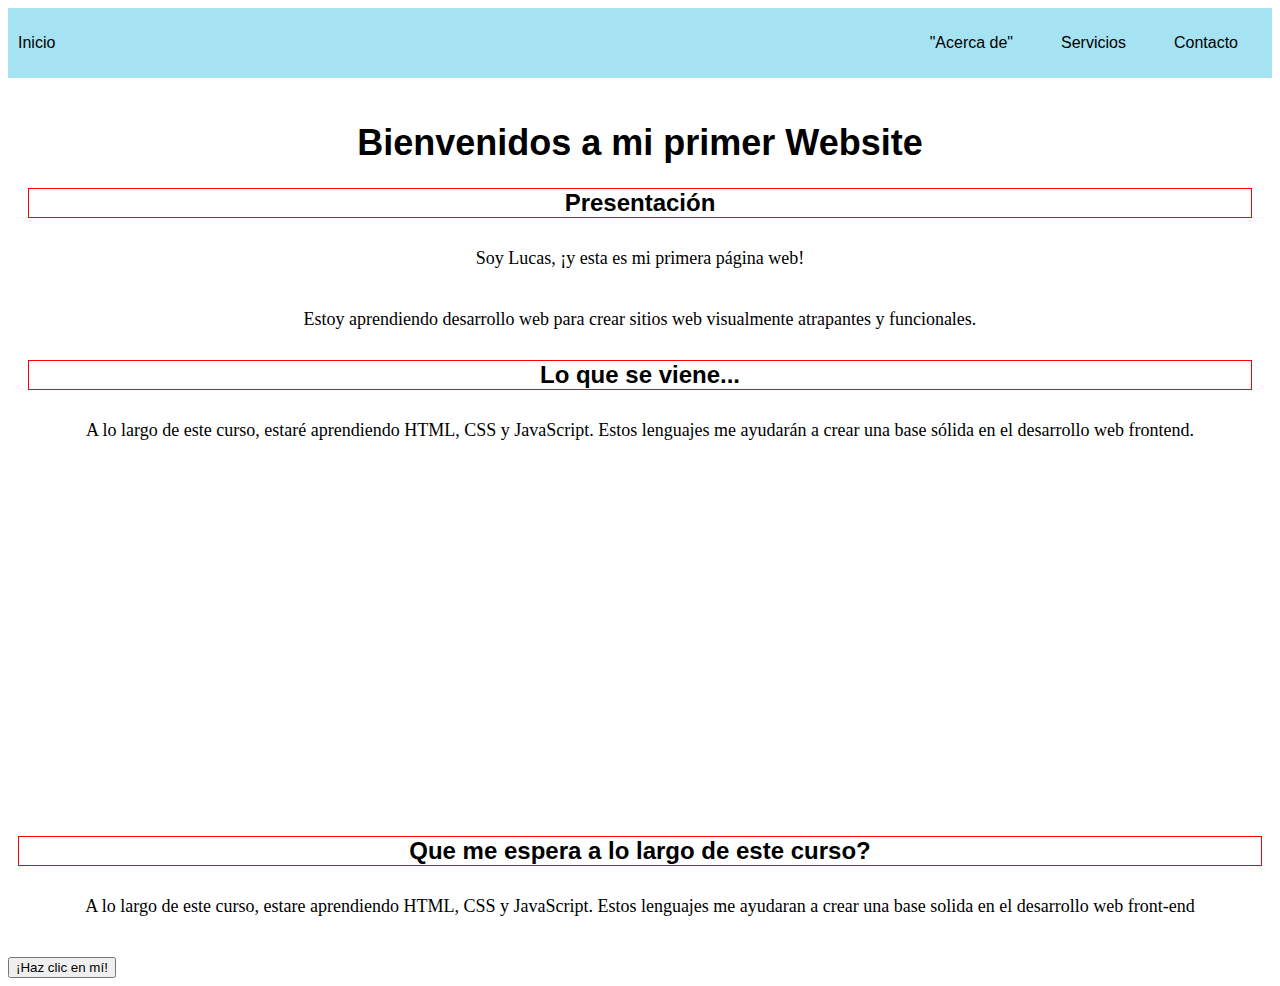
<file: index.html>
<!DOCTYPE html>
<html>
    <head>
        <title>Mi Primer Webside</title>
        <link rel="stylesheet" href="estilos.css">
    </head>
    <body>

        <header>
         <div class="container-nav">
            <nav class="navbar" role="navigation">
            <a href="index.html" class="brand">Inicio</a>
            <ul class="nav-links">
            <li><a href="about.html">"Acerca de"</a></li>  
            <li><a href="services.html">Servicios</a></li>
            <li><a href="contact.html">Contacto</a></li>
            </ul>
            </nav>
            <button class="button-menu-toggle">Menu</button>
         </div>
        </header>
        <main> 
          <div class="container">
            <h1>Bienvenidos a mi primer Website</h1>
            <section>
            <h2>Presentación</h2>
            <p>Soy Lucas, ¡y esta es mi primera página web!</p>
            <p>Estoy aprendiendo desarrollo web para crear sitios web visualmente
            atrapantes y funcionales.</p>
            </section>
            <section>
            <h2>Lo que se viene...</h2>
            <p>
            A lo largo de este curso, estaré aprendiendo HTML, CSS y JavaScript. Estos
            lenguajes me ayudarán a crear una base sólida en el desarrollo web frontend.
            </p>
            </section>
          </div>
            <div class="video">
              <iframe width="560" height="315"
                src="https://www.youtube.com/embed/qWcwFMAqpME" title="YouTube video
                player" frameborder="0" allow="accelerometer; autoplay; clipboard-write;
                encrypted-media; gyroscope; picture-in-picture; web-share" allowfullscreen>
              </iframe>
            </div>  
        </main>
        <footer>
              <div class="column">
                <h2>Que me espera a lo largo de este curso?</h2>
                <p>A lo largo de este curso, estare aprendiendo HTML, CSS y JavaScript. Estos lenguajes me ayudaran a crear una base solida en el desarrollo web front-end        
                </p>
              </div>
            </div>
        </div>
        
            <button onClick="showAlert()" aria-label="Dispara una alerta de saludo">¡Haz
                clic en mí!</button>
        </footer>
        <script src="script.js"></script>
    </body>
</html>
</file>
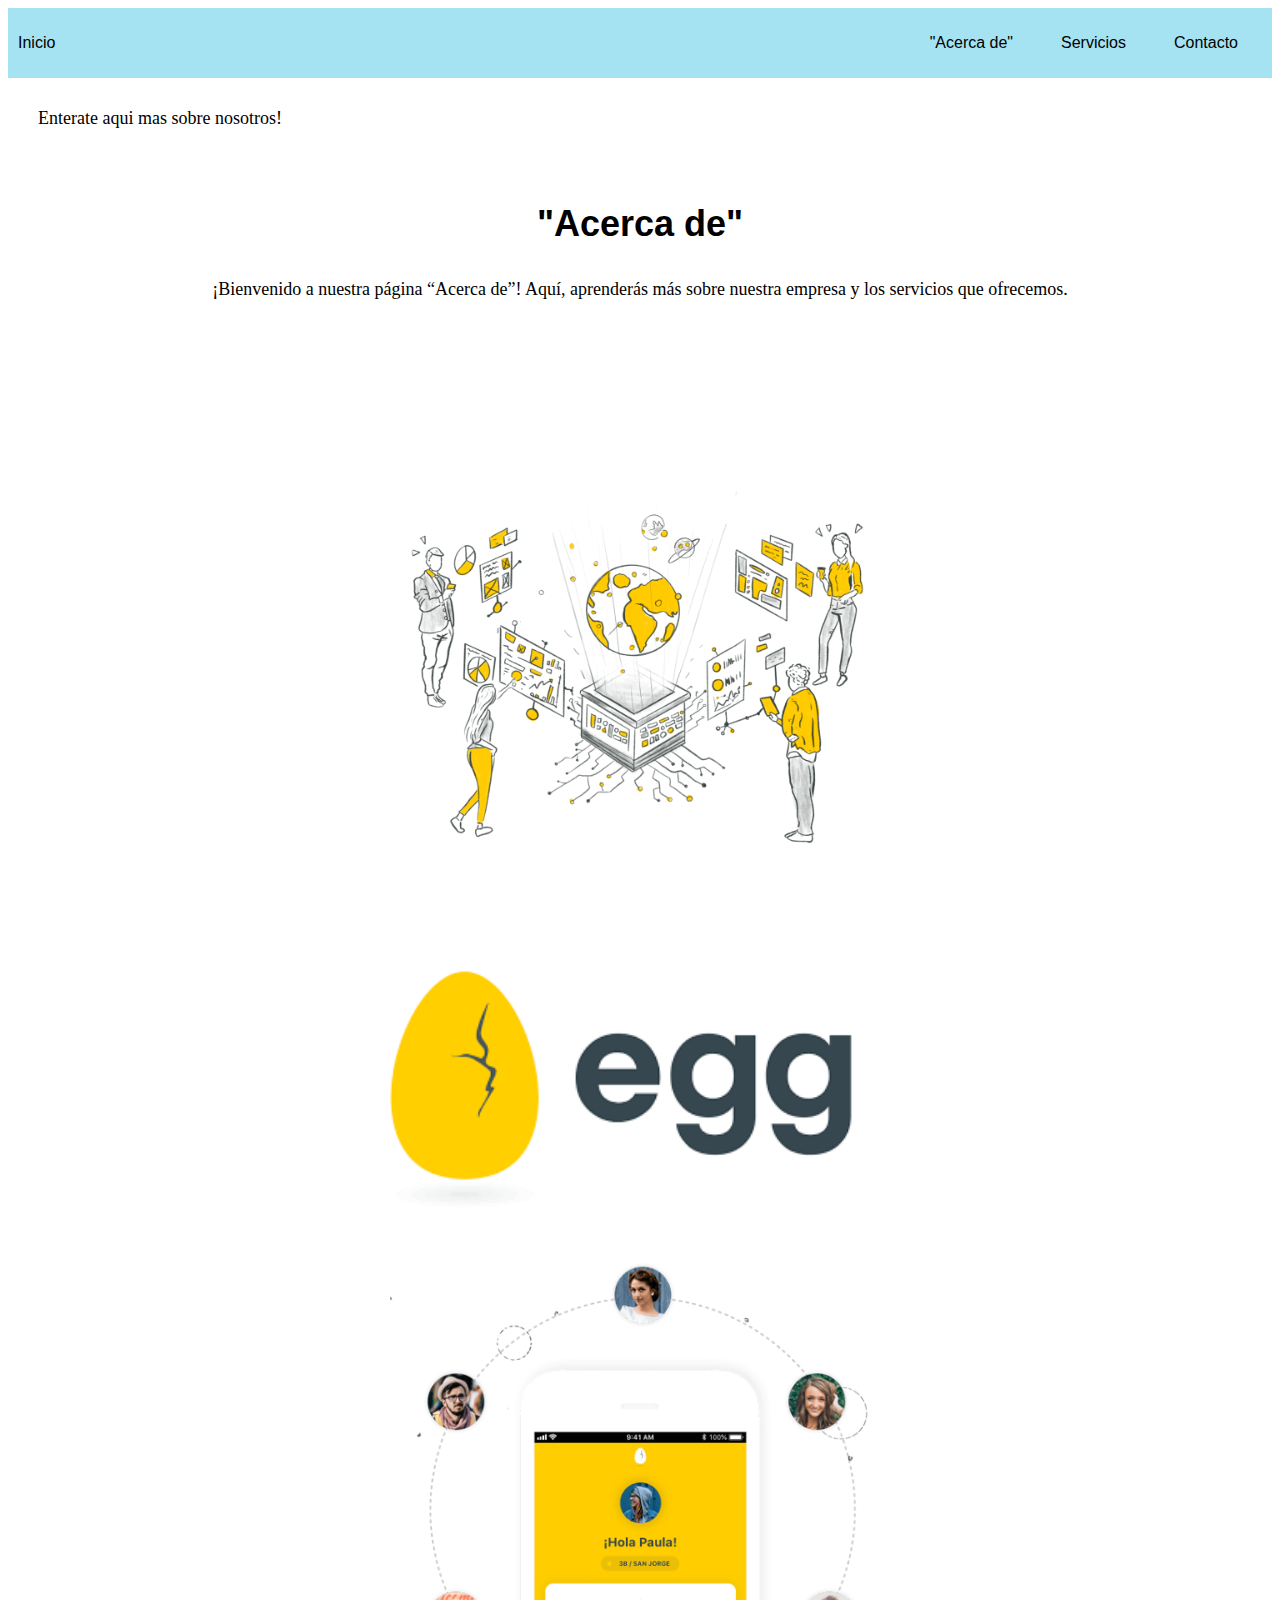
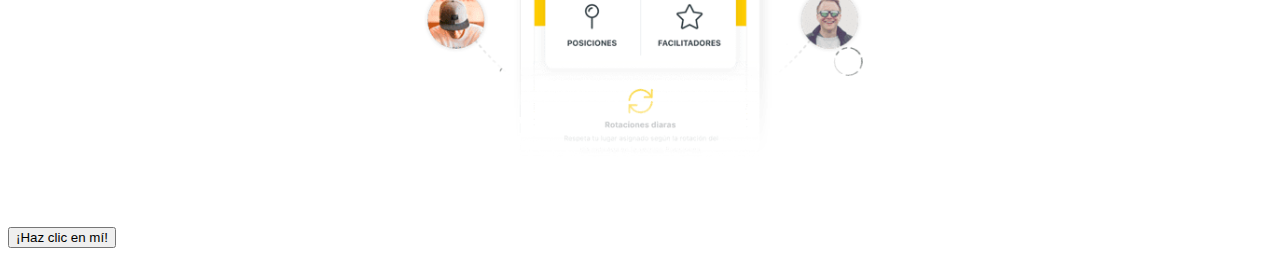
<file: about.html>
<!DOCTYPE html>
<html>
    <head>
        <title>Mi Primer Webside</title>
        <link rel="stylesheet" href="estilos.css">
    </head>
    <body> 
        <header>
          <div class="container-nav">
             <nav class="navbar" role="navigation">
                <a href="index.html.html" class="brand">Inicio</a>
                <ul class="nav-links">
                <li><a href="about.html">"Acerca de"</a></li>
             <li><a href="services.html">Servicios</a></li>
             <li><a href="contact.html">Contacto</a></li>
             </ul>
             </nav>
             <button class="button-menu-toggle">Menu</button>
          </div>
        </header>
        <main>
            <div class="greeting">
                <p>Enterate aqui mas sobre nosotros!</p>
            </div>
          <div class="container">
             <h1>"Acerca de"</h1>
             <p>¡Bienvenido a nuestra página “Acerca de”! Aquí, aprenderás más sobre
             nuestra empresa y los servicios que ofrecemos.</p>
          </div>
            <div class="img">
               <img src="img/imagen1.jfif" alt="Descripción de la imagen 1" width="500 px" />
               <img src="img/imagen2.jfif" alt="Descripción de la imagen 2" width="500 px"/>
               <img src="img/imagen3.jfif" alt="Descripción de la imagen 3" width="500 px"/>
            </div>
        </main>
        <footer>
            <button onClick="showAlert()" aria-label="Dispara una alerta de saludo">¡Haz
                clic en mí!</button>
        </footer>
        <script src="script.js"></script>
    </body>
</html>
</file>
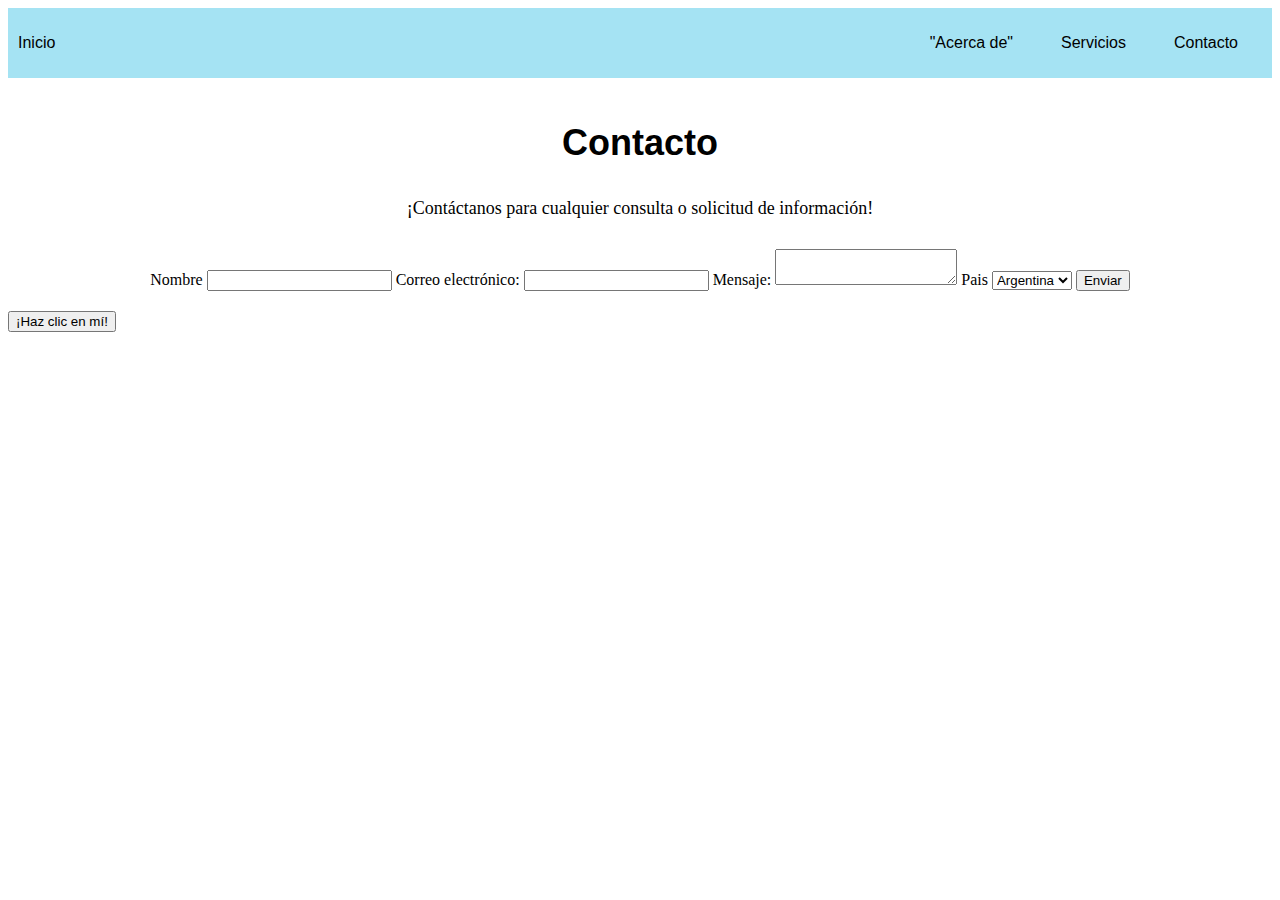
<file: contact.html>
<!DOCTYPE html>
<html>
    <head>
        <title>Mi Primer Webside</title>
        <link rel="stylesheet" href="estilos.css">
    </head>
    <body>
        
        </form>
        <header>
            <div class="container-nav">
              <nav class="navbar" role="navigation">
                   <a href="index.html.html" class="brand">Inicio</a>
                   <ul class="nav-links">
                   <li><a href="about.html">"Acerca de"</a></li>
                   <li><a href="services.html">Servicios</a></li>
                   <li><a href="contact.html">Contacto</a></li>
             </nav>
              <button class="button-menu-toggle">Menu</button>
            </div>
        </header>
        <main>
            <div class="container">
               <h1>Contacto</h1>
               <p>¡Contáctanos para cualquier consulta o solicitud de información!</p>
               <form id="myForm">
               <form>
               <label for="nombre">Nombre</label>
               <input type="text" id="nombre" name="nombre">

               <label for="email">Correo electrónico:</label>
               <input type="email" id="email" name="email" required>

               <label for="mensaje">Mensaje:</label>
               <textarea name="mensaje" id="mensaje"></textarea>

               <label for="pais">Pais</label>
               <select name="pais" id="pais">
                <option value="Argentina">Argentina</option>
                <option value="mexico">Mexico</option>
                <option value="chile">Chile</option>
                <option value="peru">Peru</option>
               </select>

               <button type="submit">Enviar</button>
               </form>  
            </div>
        </main>
        <footer>
            <button onClick="showAlert()" aria-label="Dispara una alerta de saludo">¡Haz
                clic en mí!</button>
        </footer>
        <script src="script.js"></script>
    </body>
</html>
</file>
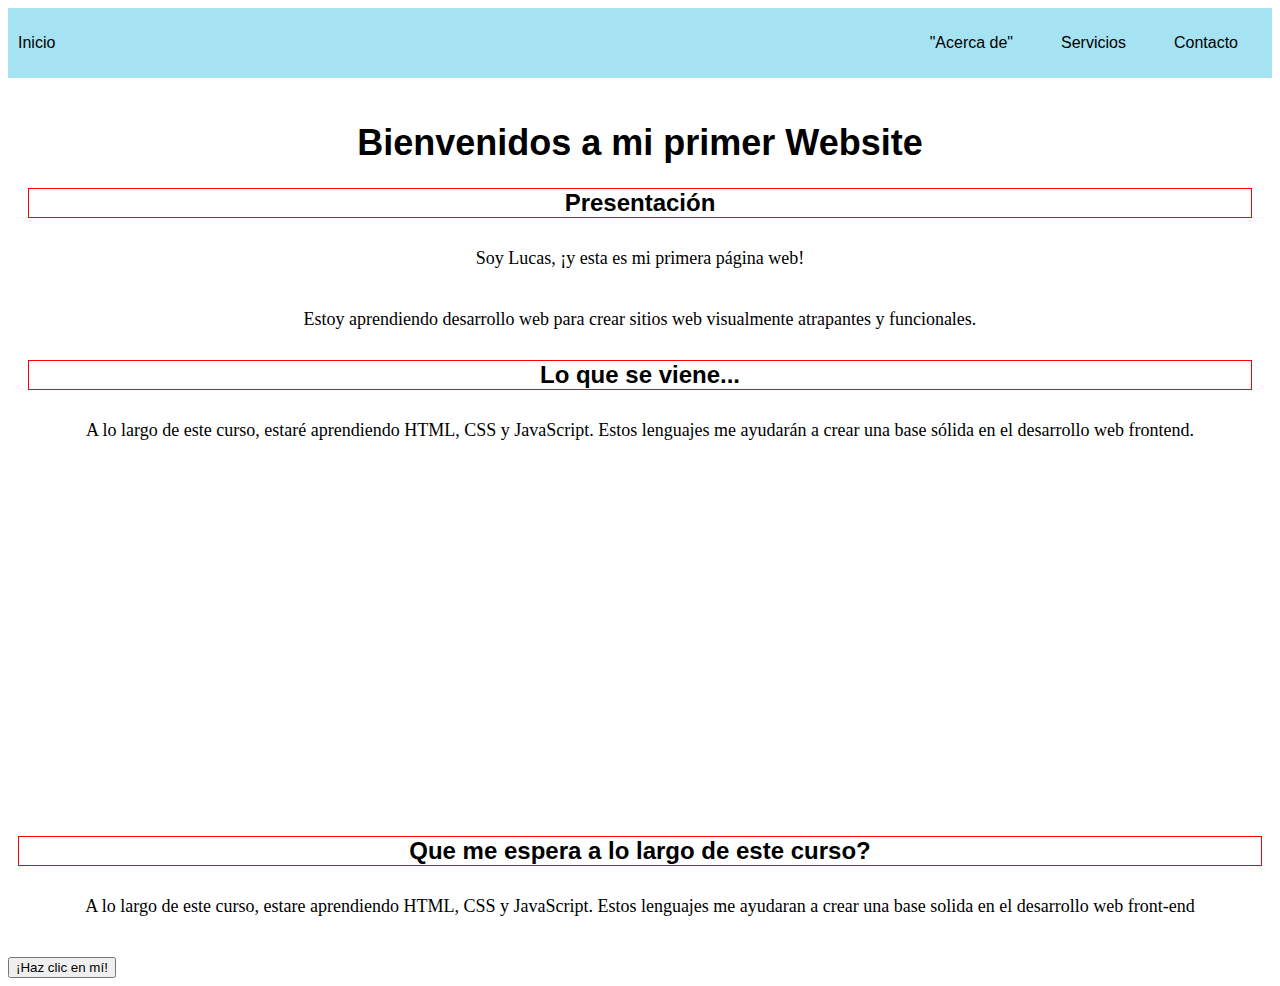
<file: index.html.html>
<!DOCTYPE html>
<html>
    <head>
        <title>Mi Primer Webside</title>
        <link rel="stylesheet" href="estilos.css">
    </head>
    <body>

        <div class="container-nav">
            <nav class="navbar" role="navigation">
            <a href="inicio.html" class="brand">Inicio</a>
            <ul class="nav-links">
            <li><a href="about.html">"Acerca de"</a></li>  
            <li><a href="services.html">Servicios</a></li>
            <li><a href="contact.html">Contacto</a></li>
            </ul>
            </nav>
            <button class="button-menu-toggle">Menu</button>
        </div>
        <div class="container">
            <h1>Bienvenidos a mi primer Website</h1>
            <section>
            <h2>Presentación</h2>
            <p>Soy Lucas, ¡y esta es mi primera página web!</p>
            <p>Estoy aprendiendo desarrollo web para crear sitios web visualmente
            atrapantes y funcionales.</p>
            </section>
            <section>
            <h2>Lo que se viene...</h2>
            <p>
            A lo largo de este curso, estaré aprendiendo HTML, CSS y JavaScript. Estos
            lenguajes me ayudarán a crear una base sólida en el desarrollo web frontend.
            </p>
            </section>
            </div>
            <div class="video">
              <iframe width="560" height="315"
                src="https://www.youtube.com/embed/qWcwFMAqpME" title="YouTube video
                player" frameborder="0" allow="accelerometer; autoplay; clipboard-write;
                encrypted-media; gyroscope; picture-in-picture; web-share" allowfullscreen>
              </iframe>
            </div>
              <div class="column">
                <h2>Que me espera a lo largo de este curso?</h2>
                <p>A lo largo de este curso, estare aprendiendo HTML, CSS y JavaScript. Estos lenguajes me ayudaran a crear una base solida en el desarrollo web front-end        
                </p>
              </div>
            </div>
        </div>
        <footer>
            <button onClick="showAlert()" aria-label="Dispara una alerta de saludo">¡Haz
                clic en mí!</button>
            </footer>
        <script src="script.js"></script>
    </body>
</html>
</file>
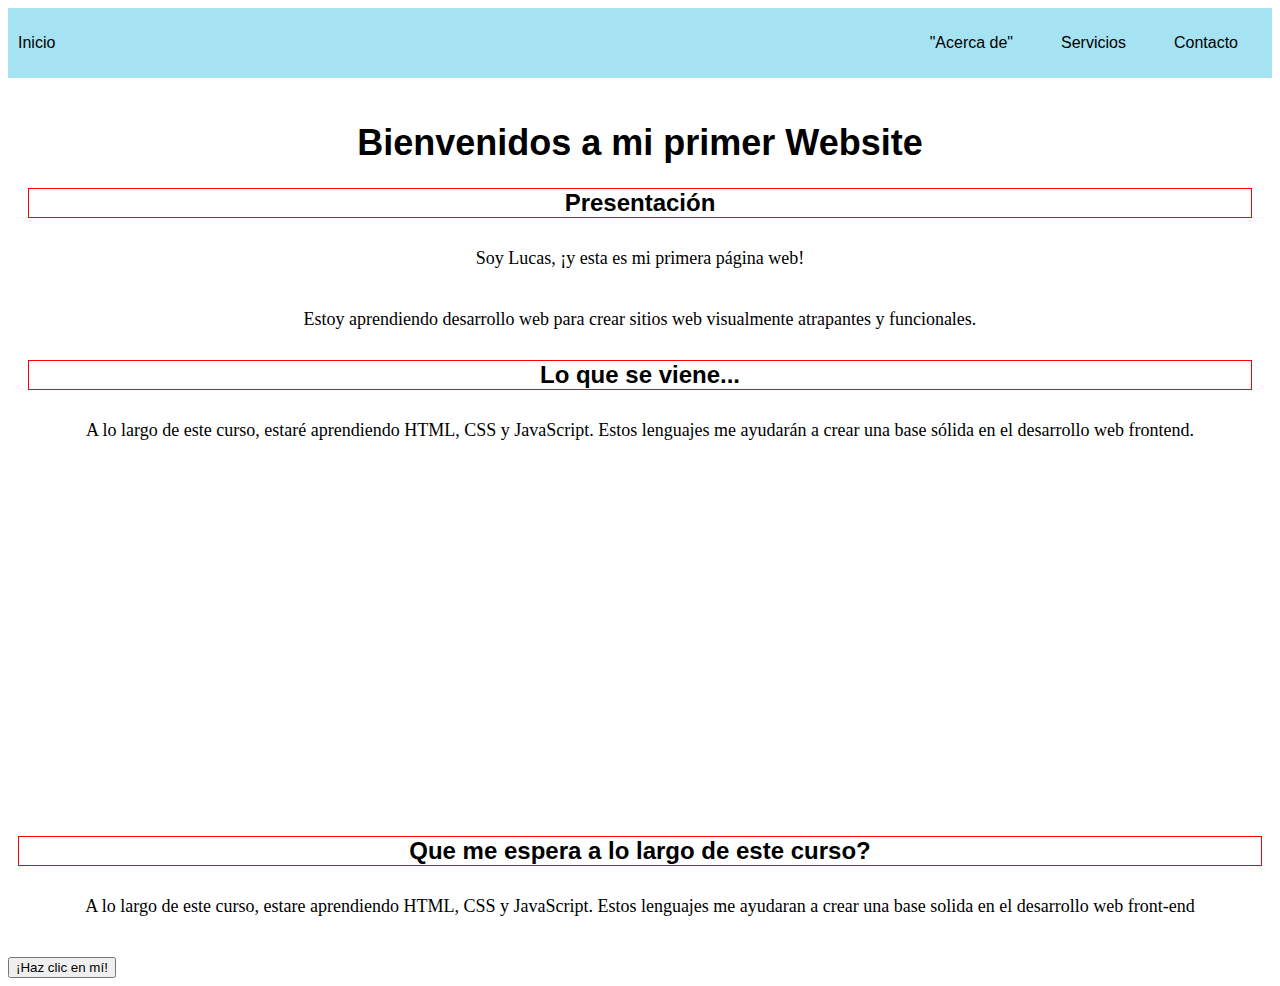
<file: inicio.html>
<!DOCTYPE html>
<html>
    <head>
        <title>Mi Primer Webside</title>
        <link rel="stylesheet" href="estilos.css">
    </head>
    <body>

        <div class="container-nav">
            <nav class="navbar" role="navigation">
            <a href="inicio.html" class="brand">Inicio</a>
            <ul class="nav-links">
            <li><a href="about.html">"Acerca de"</a></li>
            <li><a href="services.html">Servicios</a></li>
            <li><a href="contact.html">Contacto</a></li>
            </ul>
            </nav>
            <button class="button-menu-toggle">Menu</button>
        </div>
        <div class="container">
            <h1>Bienvenidos a mi primer Website</h1>
            <section>
            <h2>Presentación</h2>
            <p>Soy Lucas, ¡y esta es mi primera página web!</p>
            <p>Estoy aprendiendo desarrollo web para crear sitios web visualmente
            atrapantes y funcionales.</p>
            </section>
            <section>
            <h2>Lo que se viene...</h2>
            <p>
            A lo largo de este curso, estaré aprendiendo HTML, CSS y JavaScript. Estos
            lenguajes me ayudarán a crear una base sólida en el desarrollo web frontend.
            </p>
            </section>
            </div>
            <div class="video">
              <iframe width="560" height="315"
                src="https://www.youtube.com/embed/qWcwFMAqpME" title="YouTube video
                player" frameborder="0" allow="accelerometer; autoplay; clipboard-write;
                encrypted-media; gyroscope; picture-in-picture; web-share" allowfullscreen>
              </iframe>
            </div>
              <div class="column">
                <h2>Que me espera a lo largo de este curso?</h2>
                <p>A lo largo de este curso, estare aprendiendo HTML, CSS y JavaScript. Estos lenguajes me ayudaran a crear una base solida en el desarrollo web front-end        
                </p>
              </div>
            </div>
        </div>
        <footer>
            <button onClick="showAlert()" aria-label="Dispara una alerta de saludo">¡Haz
                clic en mí!</button>
            </footer>
        <script src="script.js"></script>
    </body>
</html>
</file>
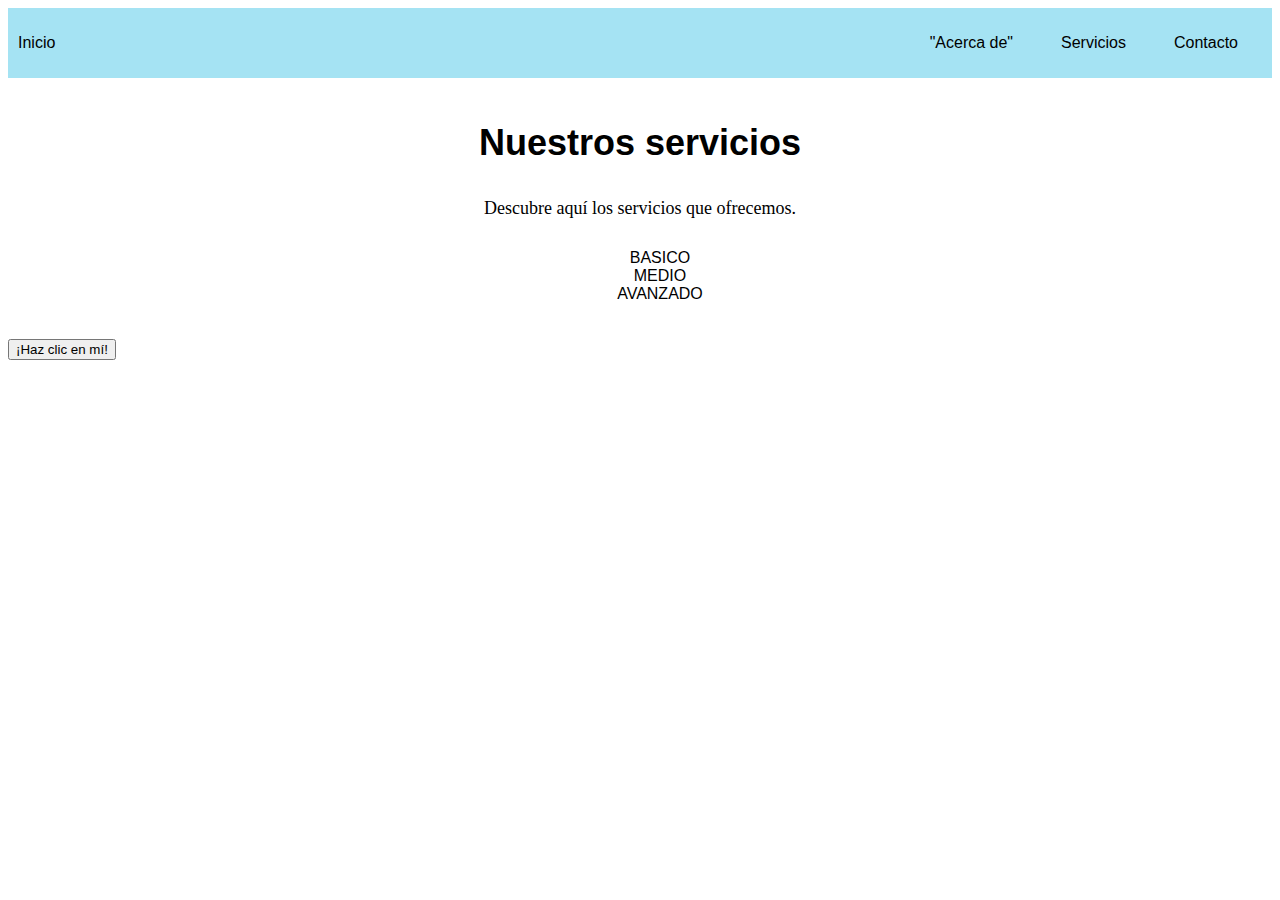
<file: services.html>
<!DOCTYPE html>
<html>
    <head>
        <title>Mi Primer Webside</title>
        <link rel="stylesheet" href="estilos.css">
    </head>
    <body> 
        <header>
           <div class="container-nav">
              <nav class="navbar" role="navigation">
                 <a href="index.html" class="brand">Inicio</a>
                 <ul class="nav-links">
                 <li><a href="about.html">"Acerca de"</a></li>
               <li><a href="services.html">Servicios</a></li>
               <li><a href="contact.html">Contacto</a></li>
               </ul>
              </nav>
              <button class="button-menu-toggle">Menu</button>
           </div>
        </header>
        <main>
            <div class="container">
                <h1>Nuestros servicios</h1>
                <p>Descubre aquí los servicios que ofrecemos.</p>
              <ul>
                <li><a href="Servicio 1">BASICO</a></li>
                <li><a href="Servicio 2">MEDIO</a></li>
                <li><a href="Servicio 3">AVANZADO</li>
              </ul>
            </div>
        </main>
        <footer>
            <button onClick="showAlert()" aria-label="Dispara una alerta de saludo">¡Haz
                clic en mí!</button>
        </footer>
        <script src="script.js"></script>
    </body>
</html>
</file>
<file: estilos.css>
body{background-color: white;}
@media (max-width:600px){
    .column{
        flex: 100%;
    }
}
.img{
    display: flex;
    justify-content: space-evenly;
    flex-direction: column;
    align-items: center;
    gap: 50px;
    padding: 70px;
}
.container{
    text-align: center;
    padding: 20px;
    flex-wrap: wrap;
    display: block;
    justify-content: center;
    color: black;
}
.video{display: flex;
justify-content: center;}
h1{
    font-family: Arial, Helvetica, sans-serif;
    font-size: 36px;
    text-align: center;
    
}
h2{
    border: solid red 1px;
    font-family: Arial, Helvetica, sans-serif;
    text-align: center;
}
p{
    
    font-family: Georgia, 'Times New Roman', Times, serif;
    font-size:  18px;
    padding: 10px;
    margin: 20px;
}
.row{
    display: flex;
    flex-wrap: wrap;
    margin: 10px;
}
.column{
    text-align: center;
    flex: 1;
    padding: 10px;
}
.container-nav {
    display: flex;
    padding: 10px;
    height: 50px;
    background-color: rgb(165, 227, 243);
    
    } 
    .navbar {
    display: flex; 
    justify-content: space-between;
    width: 100%;
    } 
    .brand {
    display: flex;
    align-items: center;
    } li>a {
    padding: 8px 24px;
    } 
    li{
    list-style-type: none;
    } 
    a{
        font-family: Arial, Helvetica, sans-serif;
    color: black;
    text-decoration:none;
    } 
    .nav-links {
    display: flex;
    align-items: center;
    }
    .button-menu-toggle {
    display: none;
    }
    @media (max-width: 768px) {
        .column {
        flex: 100%;
        } 
        .nav-links {
        display: none;
        } 
        .button-menu-toggle {
        display: block;
        background-color: white;
        border:none;
        border-radius: 50px;
        padding: 0 24px;
        font-family: monospace;
        font-weight: bold;
        font-size: 20px;
        } 
        .nav-links.nav-links-responsive {
        position: absolute;
        display: flex;
        background-color: rgba(20,20,20,0.95);
        width: 100%;
        height: 100%;
        top: 70px;
        left: 0;
        flex-direction: column;
        padding-top: 200px;
        align-items: center;
        gap:70px;
        font-size: 40px;
         }
        }
</file>
